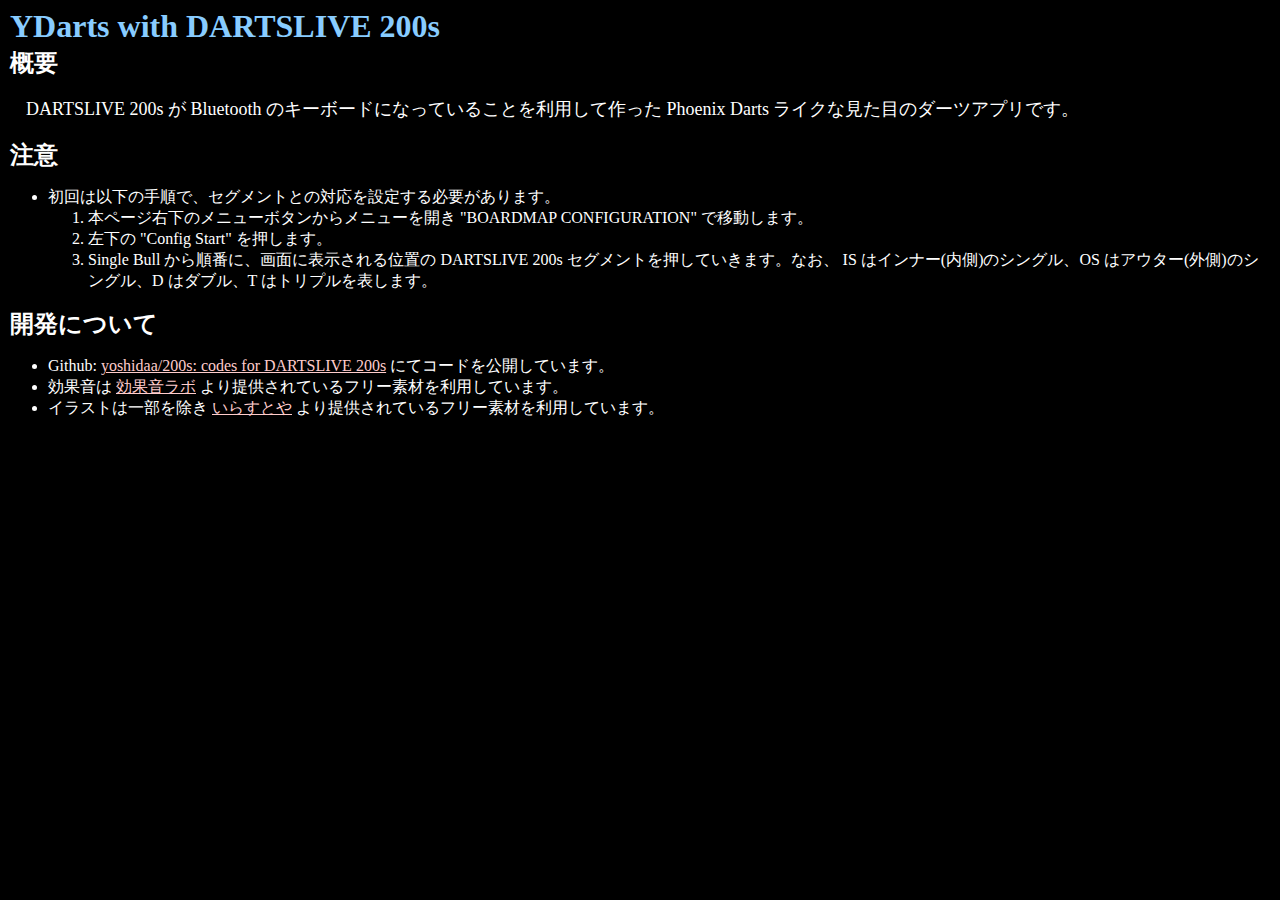
<file: about/ydarts.html>
<html>
<head>
  <title>ABOUT</title>
  <meta charset="utf-8">
  <meta name="viewport" content="width=device-width,initial-scale=1.0,minimum-scale=1.0">
  <meta name="mobile-web-app-capable" content="yes">
  <link rel="stylesheet" href="./css/about.css" media="all">
  <link href='https://fonts.googleapis.com/css?family=Oswald' rel='stylesheet'>
</head>
<body>
<h1>YDarts with DARTSLIVE 200s</h1>
<h2>概要</h2>
<p>DARTSLIVE 200s が Bluetooth のキーボードになっていることを利用して作った Phoenix Darts ライクな見た目のダーツアプリです。</p>
<h2>注意</h2>
<ul>
  <li>初回は以下の手順で、セグメントとの対応を設定する必要があります。</li>
  <ol>
    <li>本ページ右下のメニューボタンからメニューを開き "BOARDMAP CONFIGURATION" で移動します。</li>
    <li>左下の "Config Start" を押します。</li>
    <li>Single Bull から順番に、画面に表示される位置の DARTSLIVE 200s セグメントを押していきます。なお、 IS はインナー(内側)のシングル、OS はアウター(外側)のシングル、D はダブル、T はトリプルを表します。</li>
  </ol>
</ul>
<h2>開発について</h2>
<ul>
  <li>Github: <a href="https://github.com/yoshidaa/200s">yoshidaa/200s: codes for DARTSLIVE 200s</a> にてコードを公開しています。</li>
  <li>効果音は <a href="https://soundeffect-lab.info/">効果音ラボ</a> より提供されているフリー素材を利用しています。</li>
  <li>イラストは一部を除き <a href="https://www.irasutoya.com/">いらすとや</a> より提供されているフリー素材を利用しています。</li>
</ul>
</body>
</html>
</file>
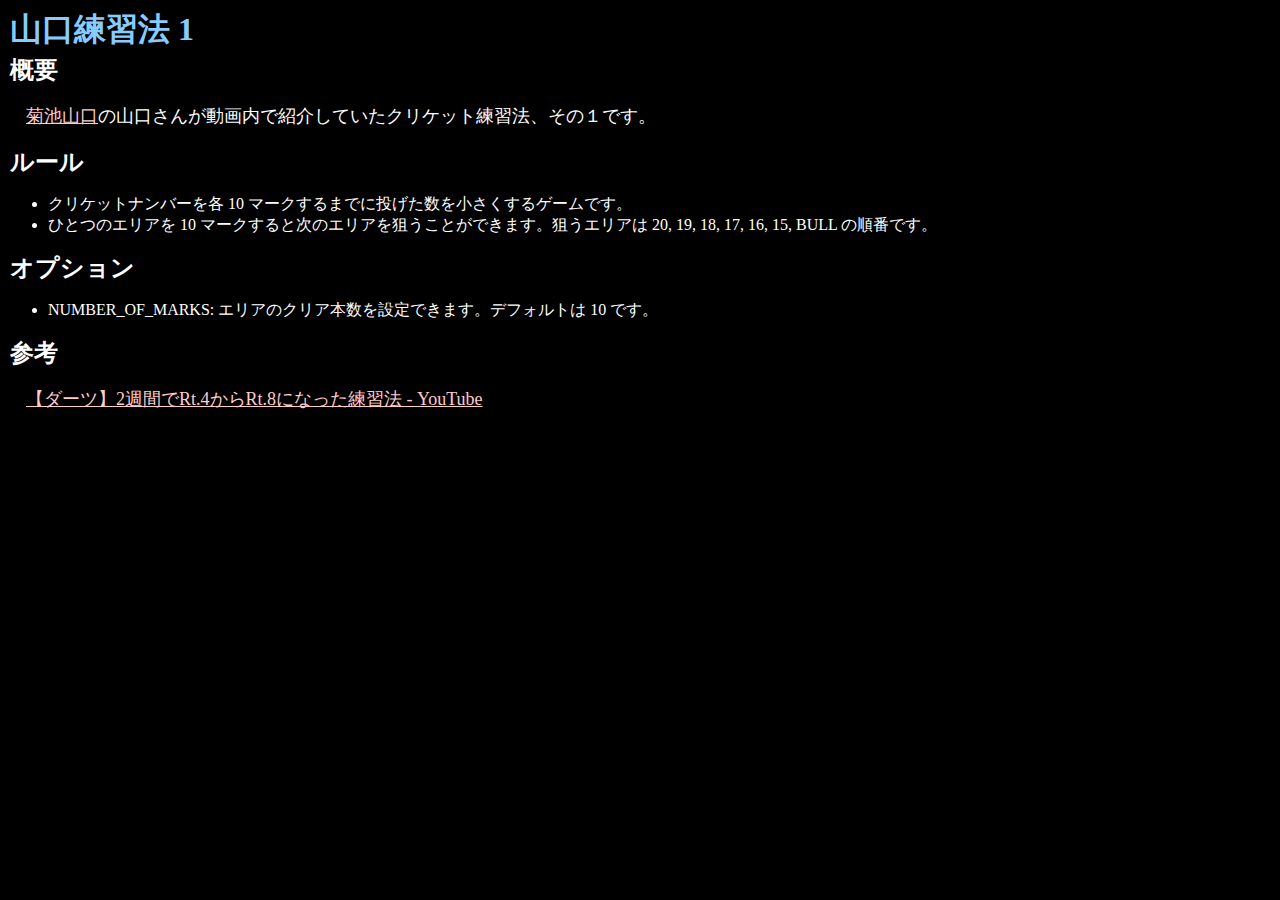
<file: main/about/yamaguchi_a.html>
<html>
<head>
  <title>ABOUT</title>
  <meta charset="utf-8">
  <meta name="viewport" content="width=device-width,initial-scale=1.0,minimum-scale=1.0">
  <meta name="mobile-web-app-capable" content="yes">
  <link rel="stylesheet" href="./css/about.css" media="all">
  <link href='https://fonts.googleapis.com/css?family=Oswald' rel='stylesheet'>
</head>
<body>
<h1>山口練習法 1</h1>
<h2>概要</h2>
<p><a href="https://www.youtube.com/channel/UC-pKCUm596FPgUDAoKH1I6g">菊池山口</a>の山口さんが動画内で紹介していたクリケット練習法、その１です。</p>
<h2>ルール</h2>
<ul>
  <li>クリケットナンバーを各 10 マークするまでに投げた数を小さくするゲームです。</li>
  <li>ひとつのエリアを 10 マークすると次のエリアを狙うことができます。狙うエリアは 20, 19, 18, 17, 16, 15, BULL の順番です。</li>
</ul>
<h2>オプション</h2>
<ul>
  <li> NUMBER_OF_MARKS: エリアのクリア本数を設定できます。デフォルトは 10 です。</li>
</ul>
<h2>参考</h2>
<p>
<a href="https://www.youtube.com/watch?v=RFl52NNvWhw">【ダーツ】2週間でRt.4からRt.8になった練習法 - YouTube</a>
</p>
</body>
</html>
</file>
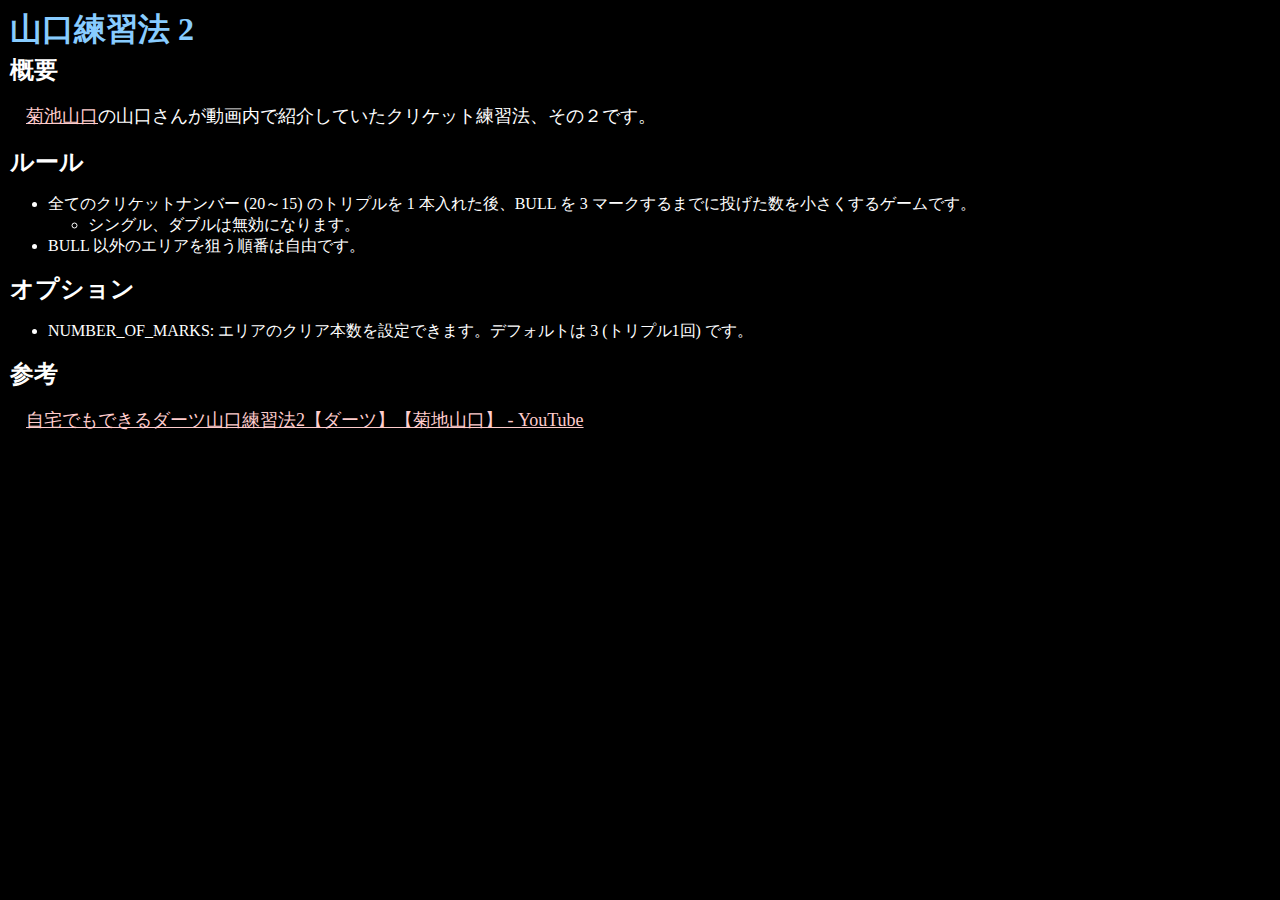
<file: main/about/yamaguchi_b.html>
<html>
<head>
  <title>ABOUT</title>
  <meta charset="utf-8">
  <meta name="viewport" content="width=device-width,initial-scale=1.0,minimum-scale=1.0">
  <meta name="mobile-web-app-capable" content="yes">
  <link rel="stylesheet" href="./css/about.css" media="all">
  <link href='https://fonts.googleapis.com/css?family=Oswald' rel='stylesheet'>
</head>
<body>
<h1>山口練習法 2</h1>
<h2>概要</h2>
<p><a href="https://www.youtube.com/channel/UC-pKCUm596FPgUDAoKH1I6g">菊池山口</a>の山口さんが動画内で紹介していたクリケット練習法、その２です。</p>
<h2>ルール</h2>
<ul>
  <li>全てのクリケットナンバー (20～15) のトリプルを 1 本入れた後、BULL を 3 マークするまでに投げた数を小さくするゲームです。</li>
  <ul>
    <li>シングル、ダブルは無効になります。</li>
  </ul>
  <li>BULL 以外のエリアを狙う順番は自由です。</li>
</ul>
<h2>オプション</h2>
<ul>
  <li> NUMBER_OF_MARKS: エリアのクリア本数を設定できます。デフォルトは 3 (トリプル1回) です。</li>
</ul>
<h2>参考</h2>
<p>
<a href="https://www.youtube.com/watch?v=j0JEqCLCPbw">自宅でもできるダーツ山口練習法2【ダーツ】【菊地山口】 - YouTube</a>
</p>
</body>
</html>
</file>
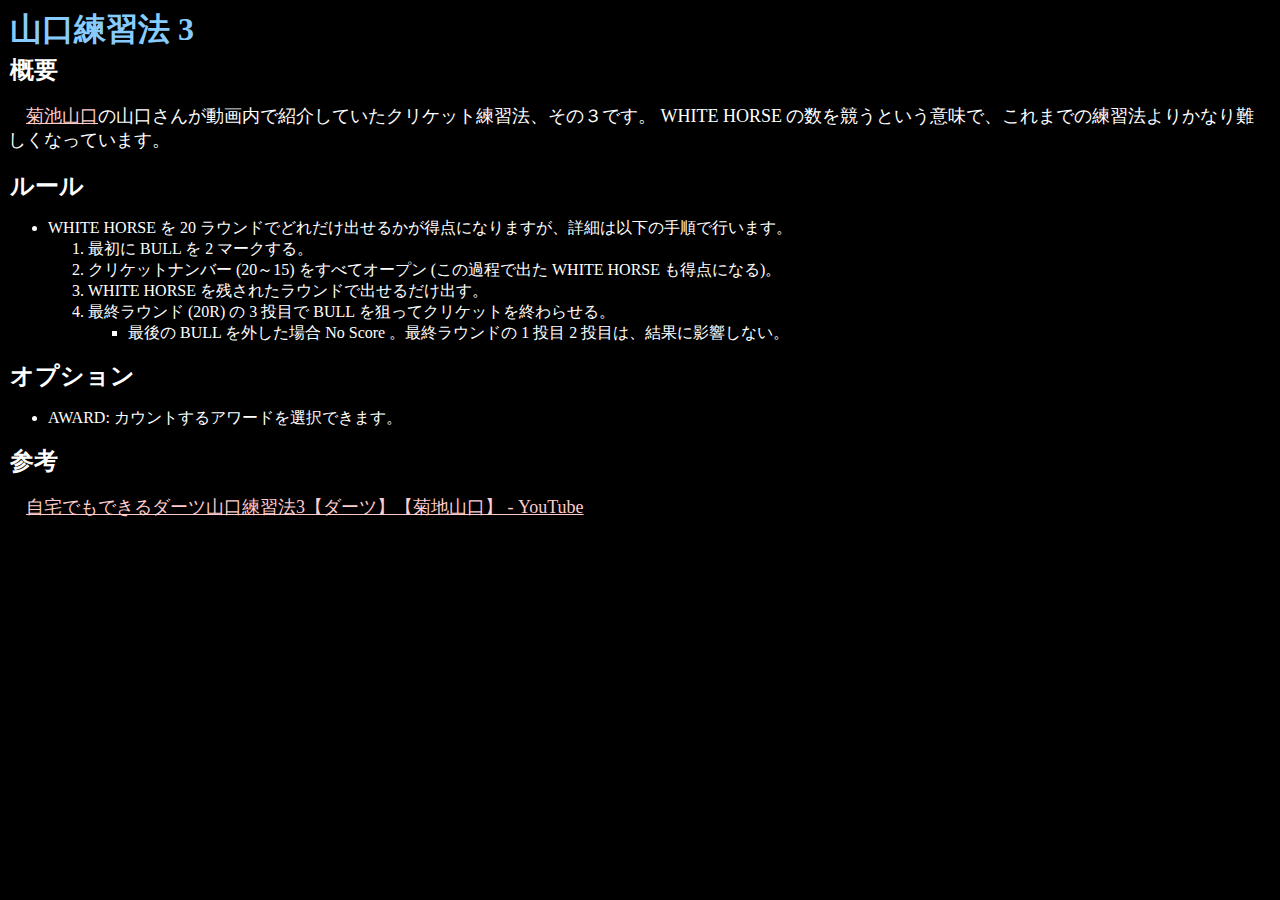
<file: main/about/yamaguchi_c.html>
<html>
<head>
  <title>ABOUT</title>
  <meta charset="utf-8">
  <meta name="viewport" content="width=device-width,initial-scale=1.0,minimum-scale=1.0">
  <meta name="mobile-web-app-capable" content="yes">
  <link rel="stylesheet" href="./css/about.css" media="all">
  <link href='https://fonts.googleapis.com/css?family=Oswald' rel='stylesheet'>
</head>
<body>
<h1>山口練習法 3</h1>
<h2>概要</h2>
<p><a href="https://www.youtube.com/channel/UC-pKCUm596FPgUDAoKH1I6g">菊池山口</a>の山口さんが動画内で紹介していたクリケット練習法、その３です。 WHITE HORSE の数を競うという意味で、これまでの練習法よりかなり難しくなっています。</p>
<h2>ルール</h2>
<ul>
  <li>WHITE HORSE を 20 ラウンドでどれだけ出せるかが得点になりますが、詳細は以下の手順で行います。</li>
  <ol>
    <li>最初に BULL を 2 マークする。</li>
    <li>クリケットナンバー (20～15) をすべてオープン (この過程で出た WHITE HORSE も得点になる)。</li>
    <li>WHITE HORSE を残されたラウンドで出せるだけ出す。</li>
    <li>最終ラウンド (20R) の 3 投目で BULL を狙ってクリケットを終わらせる。</li>
    <ul>
      <li>最後の BULL を外した場合 No Score 。最終ラウンドの 1 投目 2 投目は、結果に影響しない。</li>
    </ul>
  </ol>
</ul>
<h2>オプション</h2>
<ul>
  <li> AWARD: カウントするアワードを選択できます。</li>
</ul>
<h2>参考</h2>
<p>
<a href="https://www.youtube.com/watch?v=QNFBoRLmBf8">自宅でもできるダーツ山口練習法3【ダーツ】【菊地山口】 - YouTube</a>
</p>
</body>
</html>
</file>
<file: about/css/about.css>
body { color: #fff; background-color: #000;}
h1{ font-size: xx-large; margin: 2px; color: #8cf; }
h2{ font-size:  x-large; margin: 2px; }
p{ font-size: large; text-indent: 1em; }
a:link{    color: #fcc; }
a:visited{ color: #fcc; }
</file>
<file: main/about/css/about.css>
body { color: #fff; background-color: #000;}
h1{ font-size: xx-large; margin: 2px; color: #8cf; }
h2{ font-size:  x-large; margin: 2px; }
p{ font-size: large; text-indent: 1em; }
a:link{    color: #fcc; }
a:visited{ color: #fcc; }
</file>
